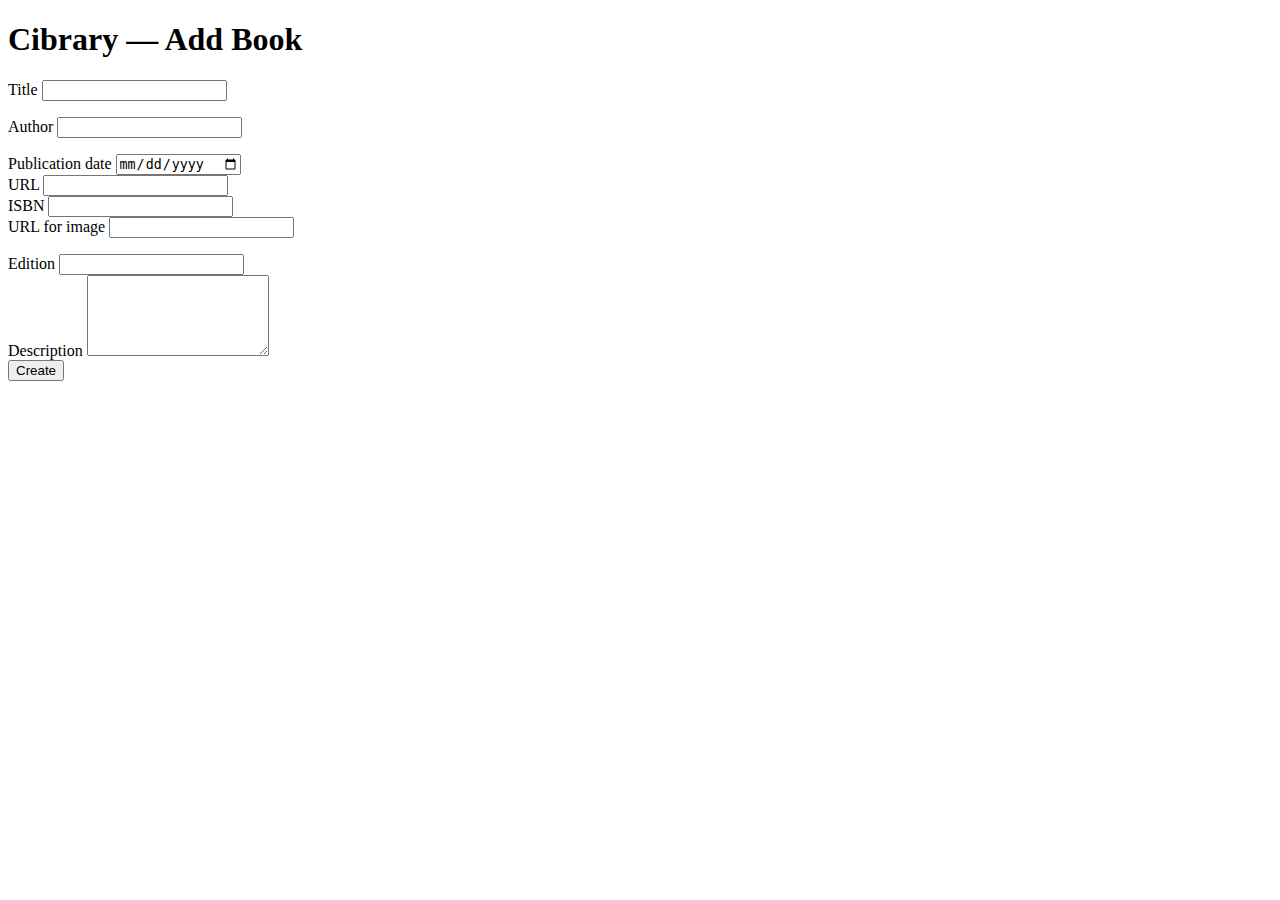
<file: src/main/resources/templates/bookadd.html>
<!DOCTYPE html>
<html xmlns:th="http://www.thymeleaf.org"
      xmlns:layout="http://www.ultraq.net.nz/web/thymeleaf/layout"
      layout:decorator="layout">
<body>

    <div layout:fragment="header" class="page-header">
      <div class="container">
        <h1>Cibrary &mdash; Add Book</h1>
      </div>
    </div>

<div layout:fragment="content">
    <form id="bookForm" th:action="@{/books/save}" th:object="${bookInfo}"
          action="#" method="post" role="form">

			<div class="form-group">
            <label for="title">Title</label>
            <input type="text" class="form-control" th:field="*{title}" th:errorclass="field-error" />
            <p th:if="${#fields.hasErrors('title')}" th:errors="*{title}" class="error-text" />
            </div>
            
            <div class="form-group">
            <label for="author">Author</label>
            <input type="text" required="" class="form-control" th:field="*{author}" th:errorclass="field-error" />
                <p th:if="${#fields.hasErrors('author')}" th:errors="*{author}" class="error-text" />
            </div>
            
            <div class="form-group">
            <label for="publicationDate">Publication date</label>
            <input type="date" class="form-control" th:field="*{publicationDate}" />
            </div>
            
            <div class="form-group">
            <label for="url">URL</label>
            <input type="text" class="form-control" th:field="*{URL}" />
            </div>
            
            <div class="form-group">
            <label for="isbn">ISBN</label>
            <input type="number" class="form-control" th:field="*{ISBN}" />
            </div>
            
            <div class="form-group">
            <label for="imageURL">URL for image</label>
            <input type="url" required="" class="form-control" th:field="*{imageURL}" />
                <p th:if="${#fields.hasErrors('imageURL')}" th:errors="*{imageURL}" class="error-text" />
            </div>
            
            <div class="form-group">
            <label for="edition">Edition</label>
            <input type="text" class="form-control" th:field="*{edition}" />
            </div>
            
            <div class="form-group">
            <label for="description">Description</label>
            <textarea class="form-control" th:field="*{description}" rows="5"></textarea>
            </div>
            
            <input type="submit" class="btn btn-info" value="Create"/>
    </form>
</div>
</body>
</html>
</file>
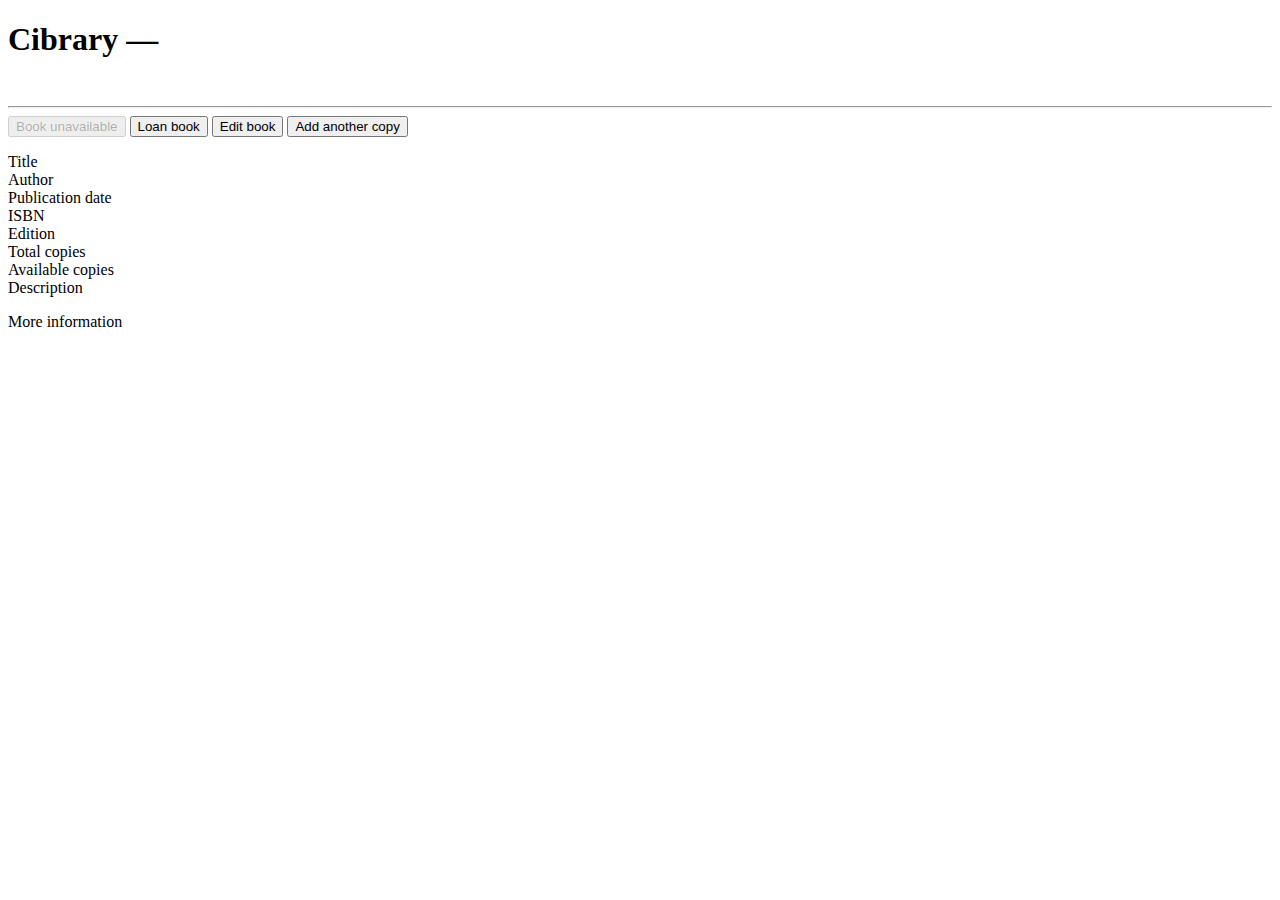
<file: src/main/resources/templates/bookinfo.html>
<!DOCTYPE html>
<html xmlns:th="http://www.thymeleaf.org"
      xmlns:layout="http://www.ultraq.net.nz/web/thymeleaf/layout"
      layout:decorator="layout">
<body>

    <div layout:fragment="header" class="page-header">
      <div class="container">
        <h1>Cibrary &mdash; <span th:text="${bookInfo.title}"></span></h1>
      </div>
    </div>

<div layout:fragment="content" class="container" id="body">
<div class="row">
<div class="col-md-4">
<img class="img-responsive img-thumbnail" th:src="${bookInfo.imageURL}" />
<hr />
<div class="text-center">
<form th:if="${session.user != null}" th:action="@{/books/action}"
          action="#" method="post" role="form">
			<button disabled="disabled" th:if="${bookInfo.available.isEmpty()}" class="btn btn-default col-xs-12"><span class="glyphicon glyphicon-save"></span> Book unavailable</button>
          	<input type="hidden" name="bookInfo" th:value="${bookInfo.Id}" />
            <button type="submit" name="loan" th:if="${!bookInfo.available.isEmpty()}" class="col-xs-12 btn btn-success"><span class="glyphicon glyphicon-save"></span> Loan book</button>
            <button type="submit" name="edit" th:if="${session.user.isAdmin}" class="col-xs-12 btn btn-info"><span class="glyphicon glyphicon-pencil"></span> Edit book</button>
            <button type="submit" name="add" th:if="${session.user.isAdmin}" class="col-xs-12 btn btn-info"><span class="glyphicon glyphicon-plus"></span> Add another copy</button>
    </form>
    </div>
</div>
<div class="col-md-8">
<dl class="dl-horizontal">
<dt>Title</dt><dd th:text="${bookInfo.title}"></dd>
<dt>Author</dt><dd th:text="${bookInfo.author}"></dd>
<dt>Publication date</dt><dd th:text="${bookInfo.publicationDate}"></dd>
<dt>ISBN</dt><dd th:text="${bookInfo.ISBN}"></dd>
<dt>Edition</dt><dd th:text="${bookInfo.edition}"></dd>
<dt>Total copies</dt><dd th:text="${bookInfo.copies.size()}"></dd>
<dt>Available copies</dt><dd th:text="${bookInfo.available.size()}"></dd>
<dt>Description</dt><dd></dd>
</dl>
<p th:text="${bookInfo.description}"></p>
<p th:if="${bookInfo.URL.length() > 0}"><a th:href="${bookInfo.URL}">More information</a></p>
</div>
</div>
</div>
</body>
</html>
</file>
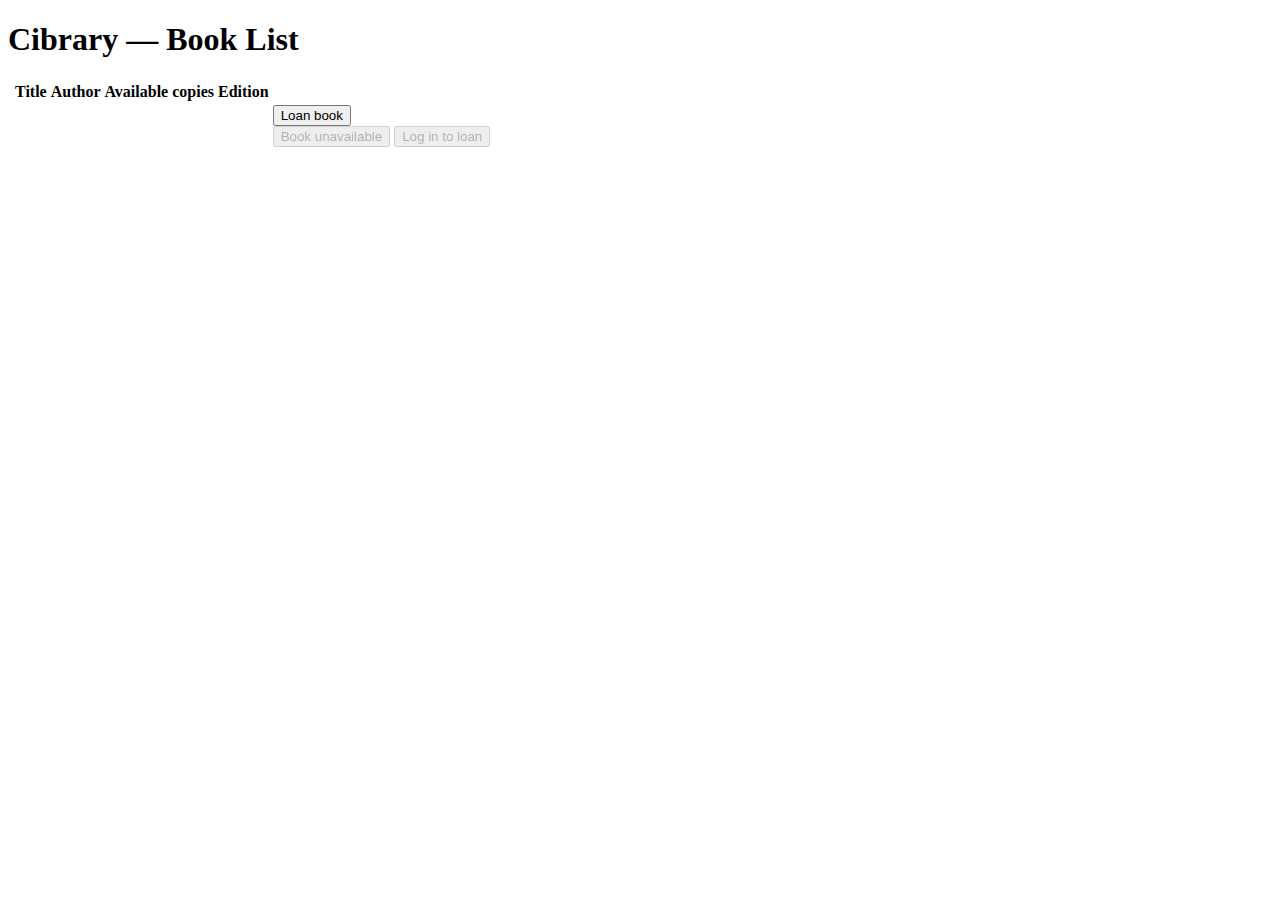
<file: src/main/resources/templates/booklist.html>
<!DOCTYPE html>
<html xmlns:th="http://www.thymeleaf.org"
      xmlns:layout="http://www.ultraq.net.nz/web/thymeleaf/layout"
      layout:decorator="layout">
<body>

    <div layout:fragment="header" class="page-header">
      <div class="container">
        <h1>Cibrary &mdash; Book List</h1>
      </div>
    </div>


<div layout:fragment="content">
<table class="table">
<thead>
<tr class="active"><th></th><th>Title</th><th>Author</th><th>Available copies</th><th>Edition</th><th></th></tr>
</thead>
<tbody>
    <tr class="active" th:each="bookInfo : ${listOfBooks}">
        <td class="col-xs-1"> <img class="img-responsive img-thumbnail" th:src="${bookInfo.imageURL}"/></td>
        <td><a th:href="@{/books/info/} + ${bookInfo.id}"><span th:text="${bookInfo.title}"></span></a></td>
        <td th:text="${bookInfo.author}"></td>
        <td class="text-right" th:text="${bookInfo.available.size()}"></td>
        <td th:text="${bookInfo.edition}"></td>
        <td>
        <form th:if="${session.user != null &amp;&amp; !bookInfo.available.isEmpty()}" th:action="@{/loans/loan}"
          action="#" method="post" role="form">
          	<input type="hidden" name="bookInfo" th:value="${bookInfo.Id}" />
        <button type="submit" class="col-xs-12 btn btn-success"><span class="glyphicon glyphicon-save"></span> Loan book</button>
	    </form>
	    <button disabled="disabled" th:if="${bookInfo.available.isEmpty()}" class="btn btn-default col-xs-12"><span class="glyphicon glyphicon-save"></span> Book unavailable</button>
	    <button disabled="disabled" th:if="${session.user == null &amp;&amp; !bookInfo.available.isEmpty()}" class="btn btn-default col-xs-12"><span class="glyphicon glyphicon-save"></span> Log in to loan</button>
        </td>
    </tr>
</tbody>
</table>
</div>
</body>
</html>
</file>
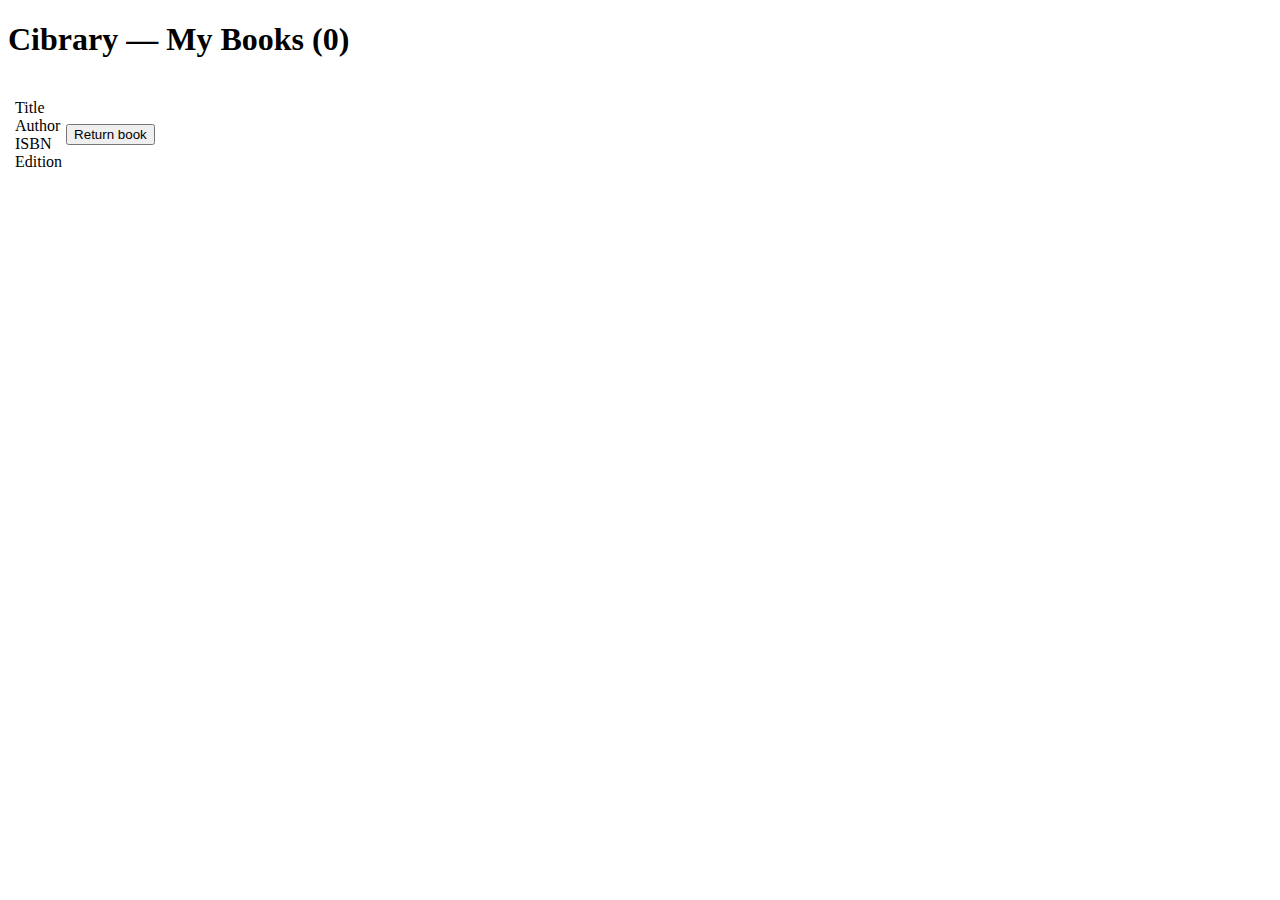
<file: src/main/resources/templates/mybooks.html>
<!DOCTYPE html>
<html xmlns:th="http://www.thymeleaf.org"
      xmlns:layout="http://www.ultraq.net.nz/web/thymeleaf/layout"
      layout:decorator="layout">
<body>

    <div layout:fragment="header" class="page-header">
      <div class="container">
        <h1>Cibrary &mdash; My Books (<span th:text="${listOfBooks.size()}">0</span>)</h1>
      </div>
    </div>


<div layout:fragment="content">
<table class="table">
<tbody>
    <tr class="active" th:each="book : ${listOfBooks}">
        <th class="col-xs-3"><a th:href="@{/books/info/} + ${book.bookInfo.Id}"><img class="img-responsive img-thumbnail" th:src="${book.bookInfo.imageURL}" /></a></th>
        <td class="col-xs-7">
	        <dl class="dl-horizontal">
				<dt>Title</dt><dd><a th:href="@{/books/info/} + ${book.bookInfo.Id}" th:text="${book.bookInfo.title}"></a></dd>
				<dt>Author</dt><dd th:text="${book.bookInfo.author}"></dd>
				<dt>ISBN</dt><dd th:text="${book.bookInfo.ISBN}"></dd>
				<dt>Edition</dt><dd th:text="${book.bookInfo.edition}"></dd>
			</dl>
		</td>
		<td class="col-xs-2">
	        <form th:action="@{/loans/return}"
	          action="#" method="post" role="form">
	          	<input type="hidden" id="book" name="book" th:value="${book.Id}" />
		        <button type="submit" class="btn btn-default"><span class="glyphicon glyphicon-open"></span> Return book</button>
		    </form>
		</td>
    </tr>
</tbody>
</table>
</div>
</body>
</html>
</file>
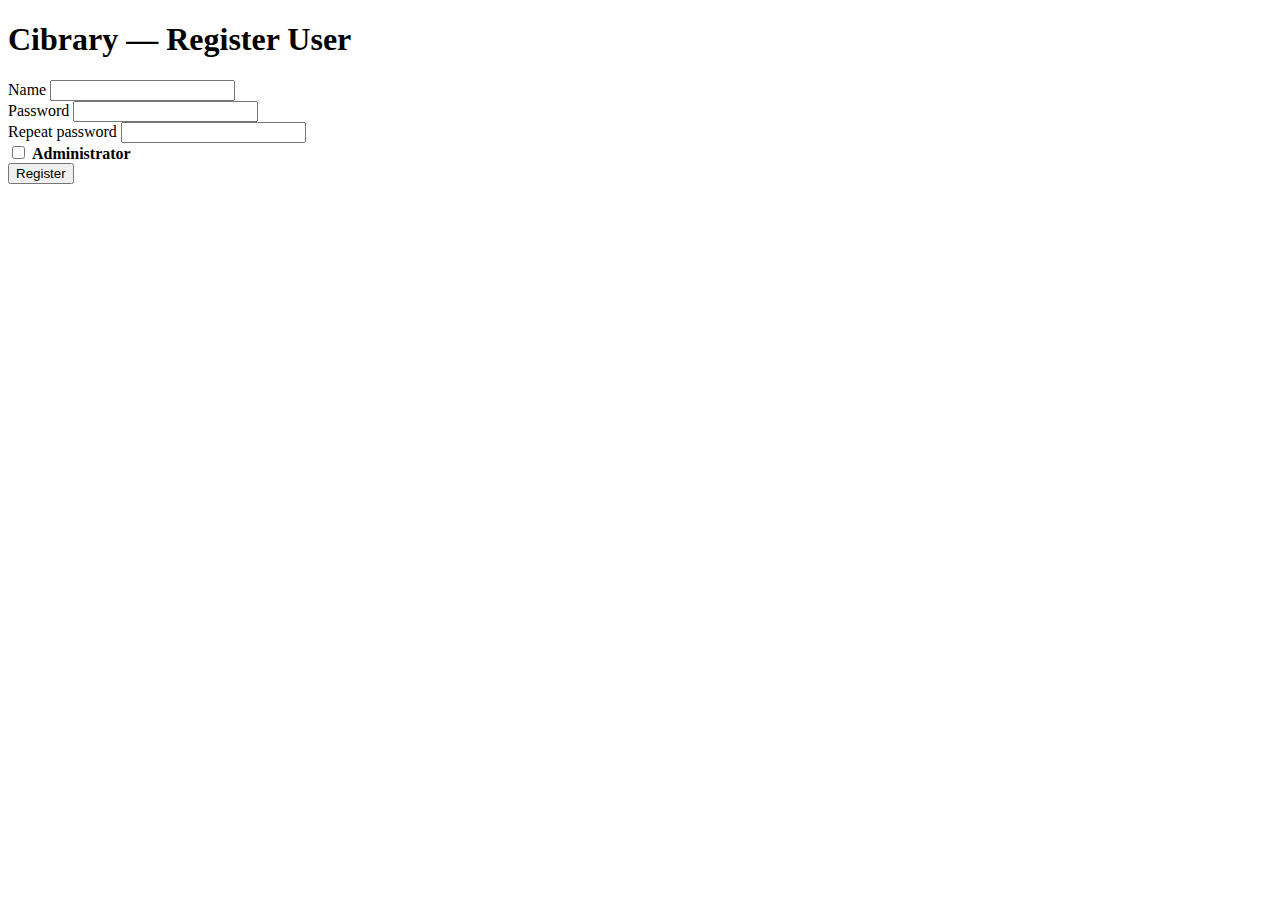
<file: src/main/resources/templates/register.html>
<!DOCTYPE html>
<html xmlns:th="http://www.thymeleaf.org"
      xmlns:layout="http://www.ultraq.net.nz/web/thymeleaf/layout"
      layout:decorator="layout">
<body>
    <div layout:fragment="loginform"></div>
    
    <!-- Main jumbotron for a primary marketing message or call to action -->
    <div layout:fragment="header" class="page-header">
      <div class="container">
        <h1>Cibrary &mdash; Register User</h1>
      </div>
    </div>

    <div layout:fragment="content" class="container" id="body">
    	<form th:action="@{/user/signup}" role="form" method="post" th:object="${user}">
    	<div class="form-group"><label for="name">Name</label> <input class="form-control" type="text" th:field="*{name}" /></div>
    	<div class="form-group"><label for="password">Password</label> <input class="form-control" type="password" th:field="*{password}"/></div>
    	<div class="form-group"><label for="repeat">Repeat password</label> <input class="form-control" type="password" name="repeat"/></div>
    	<div class="checkbox"><label><input type="checkbox" th:field="*{isAdmin}" /> <b>Administrator</b></label></div>
        <button type="submit" class="btn btn-info">Register</button>
    	</form>
    </div>

</body>
</html>
</file>
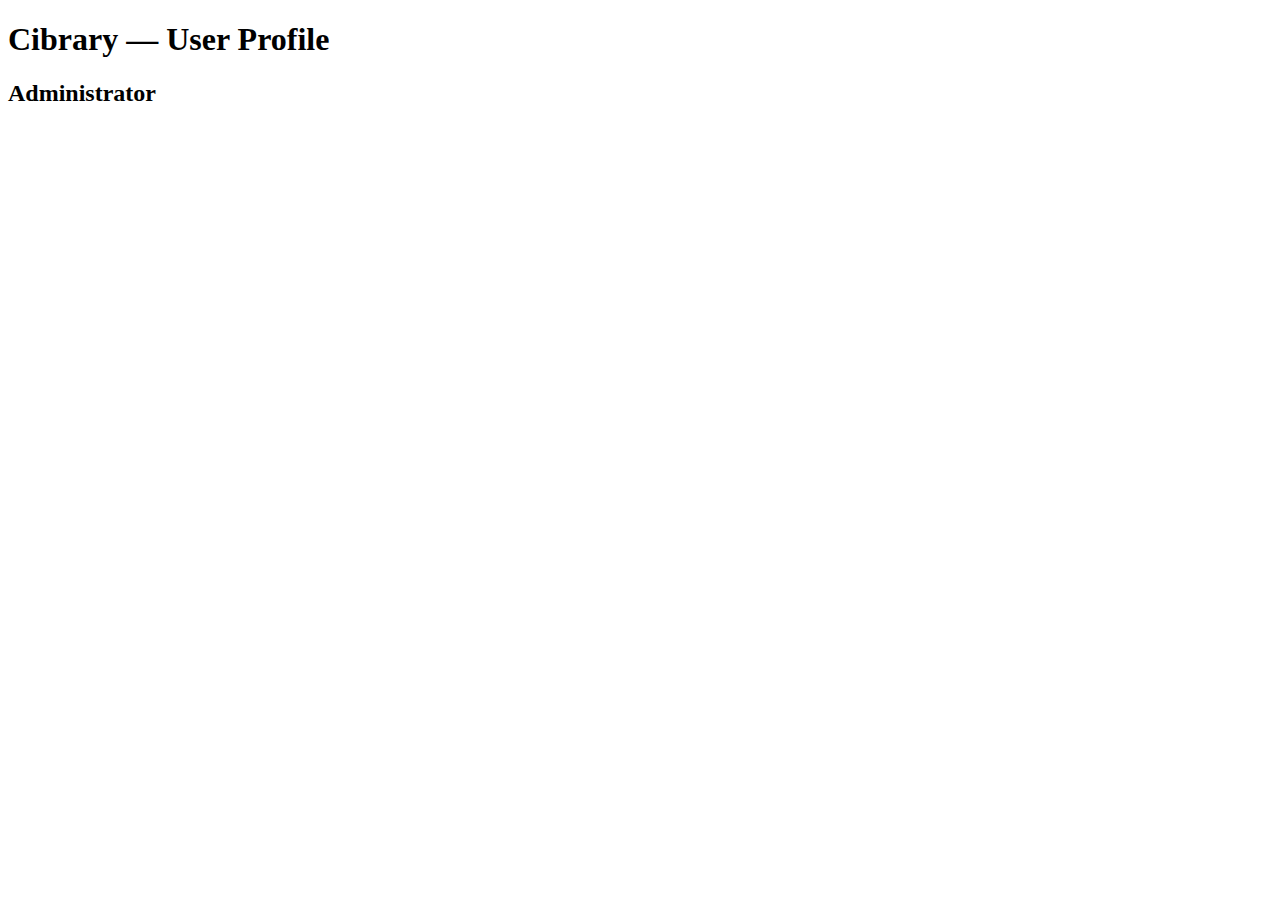
<file: src/main/resources/templates/userprofile.html>
<!DOCTYPE html>
<html xmlns:th="http://www.thymeleaf.org"
      xmlns:layout="http://www.ultraq.net.nz/web/thymeleaf/layout"
      layout:decorator="layout">
<body>
    <div layout:fragment="loginform"></div>
    
    <div layout:fragment="header" class="page-header">
      <div class="container">
        <h1>Cibrary &mdash; User Profile <span th:text="${session.user.name}"></span></h1>
        <h2 th:if="${session.user.isAdmin}">Administrator</h2>
      </div>
    </div>

    <div layout:fragment="content" class="container" id="body">
    </div>

</body>
</html>
</file>
